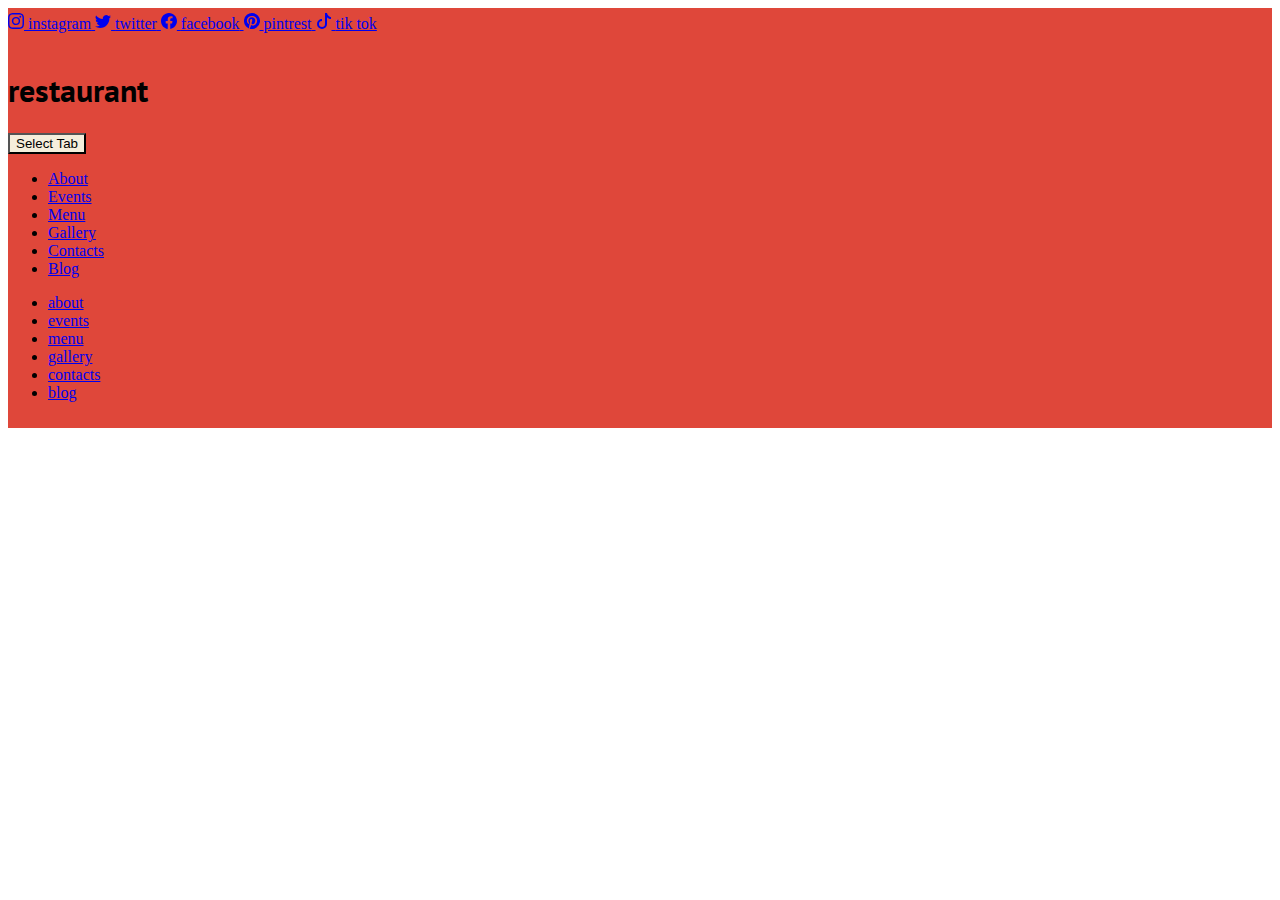
<file: index.html>
<!DOCTYPE html>
<html lang="en">
<head>
    <meta charset="UTF-8">
    <meta name="viewport" content="width=device-width, initial-scale=1.0">
    <link rel="preconnect" href="https://fonts.googleapis.com">
    <link rel="preconnect" href="https://fonts.gstatic.com" crossorigin>
    <link href="https://fonts.googleapis.com/css2?family=Caveat&family=Courier+Prime&family=Oooh+Baby&family=Open+Sans:ital,wght@0,400;0,700;1,300&family=PT+Sans:ital,wght@0,400;0,700;1,400&family=Qwitcher+Grypen&display=swap" rel="stylesheet">
    <link href="https://cdn.jsdelivr.net/npm/bootstrap@5.3.2/dist/css/bootstrap.min.css" rel="stylesheet" integrity="sha384-T3c6CoIi6uLrA9TneNEoa7RxnatzjcDSCmG1MXxSR1GAsXEV/Dwwykc2MPK8M2HN" crossorigin="anonymous">
    <link rel="stylesheet" href="css/style.css">
    <title>Restaurant</title>
</head>
<body>
    <div class="header" id="header">
        <section class="section" id="headerSection1">
            <div class="container">
                <nav class="nav justify-content-center justify-content-md-end" id="socialNav">
                    <a href="https://www.instagram.com/" target="_blank" class="nav-link social-link"><svg xmlns="http://www.w3.org/2000/svg" width="16" height="16" fill="currentColor" class="bi bi-instagram" viewBox="0 0 16 16">
                        <path d="M8 0C5.829 0 5.556.01 4.703.048 3.85.088 3.269.222 2.76.42a3.917 3.917 0 0 0-1.417.923A3.927 3.927 0 0 0 .42 2.76C.222 3.268.087 3.85.048 4.7.01 5.555 0 5.827 0 8.001c0 2.172.01 2.444.048 3.297.04.852.174 1.433.372 1.942.205.526.478.972.923 1.417.444.445.89.719 1.416.923.51.198 1.09.333 1.942.372C5.555 15.99 5.827 16 8 16s2.444-.01 3.298-.048c.851-.04 1.434-.174 1.943-.372a3.916 3.916 0 0 0 1.416-.923c.445-.445.718-.891.923-1.417.197-.509.332-1.09.372-1.942C15.99 10.445 16 10.173 16 8s-.01-2.445-.048-3.299c-.04-.851-.175-1.433-.372-1.941a3.926 3.926 0 0 0-.923-1.417A3.911 3.911 0 0 0 13.24.42c-.51-.198-1.092-.333-1.943-.372C10.443.01 10.172 0 7.998 0h.003zm-.717 1.442h.718c2.136 0 2.389.007 3.232.046.78.035 1.204.166 1.486.275.373.145.64.319.92.599.28.28.453.546.598.92.11.281.24.705.275 1.485.039.843.047 1.096.047 3.231s-.008 2.389-.047 3.232c-.035.78-.166 1.203-.275 1.485a2.47 2.47 0 0 1-.599.919c-.28.28-.546.453-.92.598-.28.11-.704.24-1.485.276-.843.038-1.096.047-3.232.047s-2.39-.009-3.233-.047c-.78-.036-1.203-.166-1.485-.276a2.478 2.478 0 0 1-.92-.598 2.48 2.48 0 0 1-.6-.92c-.109-.281-.24-.705-.275-1.485-.038-.843-.046-1.096-.046-3.233 0-2.136.008-2.388.046-3.231.036-.78.166-1.204.276-1.486.145-.373.319-.64.599-.92.28-.28.546-.453.92-.598.282-.11.705-.24 1.485-.276.738-.034 1.024-.044 2.515-.045v.002zm4.988 1.328a.96.96 0 1 0 0 1.92.96.96 0 0 0 0-1.92zm-4.27 1.122a4.109 4.109 0 1 0 0 8.217 4.109 4.109 0 0 0 0-8.217zm0 1.441a2.667 2.667 0 1 1 0 5.334 2.667 2.667 0 0 1 0-5.334z"/>
                        </svg>
                        <span class="visually-hidden">instagram</span>
                    </a>
                    <a href="https://twitter.com/" target="_blank" class="nav-link social-link">
                        <svg xmlns="http://www.w3.org/2000/svg" width="16" height="16" fill="currentColor" class="bi bi-twitter" viewBox="0 0 16 16">
                            <path d="M5.026 15c6.038 0 9.341-5.003 9.341-9.334 0-.14 0-.282-.006-.422A6.685 6.685 0 0 0 16 3.542a6.658 6.658 0 0 1-1.889.518 3.301 3.301 0 0 0 1.447-1.817 6.533 6.533 0 0 1-2.087.793A3.286 3.286 0 0 0 7.875 6.03a9.325 9.325 0 0 1-6.767-3.429 3.289 3.289 0 0 0 1.018 4.382A3.323 3.323 0 0 1 .64 6.575v.045a3.288 3.288 0 0 0 2.632 3.218 3.203 3.203 0 0 1-.865.115 3.23 3.23 0 0 1-.614-.057 3.283 3.283 0 0 0 3.067 2.277A6.588 6.588 0 0 1 .78 13.58a6.32 6.32 0 0 1-.78-.045A9.344 9.344 0 0 0 5.026 15z"/>
                        </svg>
                        <span class="visually-hidden">twitter</span>
                    </a>
                    <a href="https://www.facebook.com/" target="_blank" class="nav-link social-link">
                        <svg xmlns="http://www.w3.org/2000/svg" width="16" height="16" fill="currentColor" class="bi bi-facebook" viewBox="0 0 16 16">
                            <path d="M16 8.049c0-4.446-3.582-8.05-8-8.05C3.58 0-.002 3.603-.002 8.05c0 4.017 2.926 7.347 6.75 7.951v-5.625h-2.03V8.05H6.75V6.275c0-2.017 1.195-3.131 3.022-3.131.876 0 1.791.157 1.791.157v1.98h-1.009c-.993 0-1.303.621-1.303 1.258v1.51h2.218l-.354 2.326H9.25V16c3.824-.604 6.75-3.934 6.75-7.951z"/>
                        </svg>
                        <span class="visually-hidden">facebook</span>
                    </a>
                    <a href="https://www.pinterest.com/" target="_blank" class="nav-link social-link">
                        <svg xmlns="http://www.w3.org/2000/svg" width="16" height="16" fill="currentColor" class="bi bi-pinterest" viewBox="0 0 16 16">
                            <path d="M8 0a8 8 0 0 0-2.915 15.452c-.07-.633-.134-1.606.027-2.297.146-.625.938-3.977.938-3.977s-.239-.479-.239-1.187c0-1.113.645-1.943 1.448-1.943.682 0 1.012.512 1.012 1.127 0 .686-.437 1.712-.663 2.663-.188.796.4 1.446 1.185 1.446 1.422 0 2.515-1.5 2.515-3.664 0-1.915-1.377-3.254-3.342-3.254-2.276 0-3.612 1.707-3.612 3.471 0 .688.265 1.425.595 1.826a.24.24 0 0 1 .056.23c-.061.252-.196.796-.222.907-.035.146-.116.177-.268.107-1-.465-1.624-1.926-1.624-3.1 0-2.523 1.834-4.84 5.286-4.84 2.775 0 4.932 1.977 4.932 4.62 0 2.757-1.739 4.976-4.151 4.976-.811 0-1.573-.421-1.834-.919l-.498 1.902c-.181.695-.669 1.566-.995 2.097A8 8 0 1 0 8 0z"/>
                        </svg>
                        <span class="visually-hidden">pintrest</span>
                    </a>
                    <a href="https://www.tiktok.com/" target="_blank" class="nav-link social-link">
                        <svg xmlns="http://www.w3.org/2000/svg" width="16" height="16" fill="currentColor" class="bi bi-tiktok" viewBox="0 0 16 16">
                            <path d="M9 0h1.98c.144.715.54 1.617 1.235 2.512C12.895 3.389 13.797 4 15 4v2c-1.753 0-3.07-.814-4-1.829V11a5 5 0 1 1-5-5v2a3 3 0 1 0 3 3V0Z"/>
                        </svg>
                        <span class="visually-hidden">tik tok</span>
                    </a>
                </nav>
            </div>
        </section>
        <section class="section" id="headerSection2">
            <div class="container">
                <div class="row">
                    <div class="col-md-4">
                        <h1 class="logo text-capitalize text-center text-md-start">restaurant</h1>
                    </div>
                    <div class="col-md-8">
                        <div class="dropdown-div d-flex d-md-none">
                            <div class="dropdown mx-auto">
                                <button class="btn dropdown-btn dropdown-toggle" type="button" data-bs-toggle="dropdown" aria-expanded="false">
                                    Select Tab
                                </button>
                                <ul class="dropdown-menu">
                                    <li class="drop-item">
                                        <a href="about.html" class="dropdown-item">about</a>
                                    </li>
                                    <li class="drop-item">
                                        <a href="#" class="dropdown-item">events</a>
                                    </li>
                                    <li class="drop-item">
                                        <a href="#" class="dropdown-item">menu</a>
                                    </li>
                                    <li class="drop-item">
                                        <a href="#" class="dropdown-item">gallery</a>
                                    </li>
                                    <li class="drop-item">
                                        <a href="#" class="dropdown-item">contacts</a>
                                    </li>
                                    <li class="drop-item">
                                        <a href="#" class="dropdown-item">blog</a>
                                    </li>
                                </ul>
                            </div>
                        </div>
                        <div class="main-nav-div d-none d-md-block">
                            <ul class="main-nav nav justify-content-md-end">
                                <li class="main-nav-item nav-item text-uppercase">
                                    <a href="about.html" class="nav-link main-nav-link">about</a>
                                </li>
                                <li class="main-nav-item nav-item">
                                    <a href="#" class="nav-link main-nav-link">events</a>
                                </li>
                                <li class="main-nav-item nav-item">
                                    <a href="#" class="nav-link main-nav-link">menu</a>
                                </li>
                                <li class="main-nav-item nav-item">
                                    <a href="#" class="nav-link main-nav-link">gallery</a>
                                </li>
                                <li class="main-nav-item nav-item">
                                    <a href="#" class="nav-link main-nav-link">contacts</a>
                                </li>
                                <li class="main-nav-item nav-item">
                                    <a href="#" class="nav-link main-nav-link">blog</a>
                                </li>
                            </ul>
                        </div>
                    </div>
                </div>
            </div>
        </section>
        <section class="section" id="headerSection3">

        </section>
    </div>
    <div class="main" id="main">

    </div>
    <div class="footer" id="footer">

    </div>
    
</body>
</html>
</file>
<file: css/style.css>
:root {
    --top: #df473a;
    --bg: #f5eedc;
    --search: #7b3221;
    --words: #932621;
    --box: #ffffff;
    --logo: #b0ada8;
    --white: #f9f5ea;
    --green: #999e03;
    --footer: #5c5954;
    --gray: #66635e;
    --bot: #413e39;
    --ff1: 'PT Sans', sans-serif;
    --ff2: 'Open Sans', sans-serif;
    --c1: 'Caveat', cursive;
    --c2: 'Courier Prime', monospace;
    --c3: 'Oooh Baby', cursive;
    --c4: 'Qwitcher Grypen', cursive;
    --grad: linear-gradient(#f86659, var(--red));
}

*{box-sizing: border-box;}

.body {
    margin: 0;
    padding: 0;
    font-family: var(--ff2);
    scroll-behavior: smooth;
}

#headerSection1 {
    padding: 5px 0;
    background-color: var(--top);
}

.social-link {
    color: var();
}

#headerSection2 {
    padding: 10px 0;
    background-color: var(--top);
    background-image: var(--red);
}

.logo {
    font-family: var(--ff1);
    font-size: cal(42px + (56 - 42) * ((100vw - 300px) / (100 - 300)));
    font-weight: 700;
}

.dropdown-btn {
    background-color: var(--bg);
}

.drop-menu {
    background-color: var(--bg);
}

.drop-item a {
    text-transform: capitalize;
}

.main-nav-item {
    font-size: cal(42px + (16 - 14) * ((100vw - 300px) / (100 - 300)));
}
</file>
